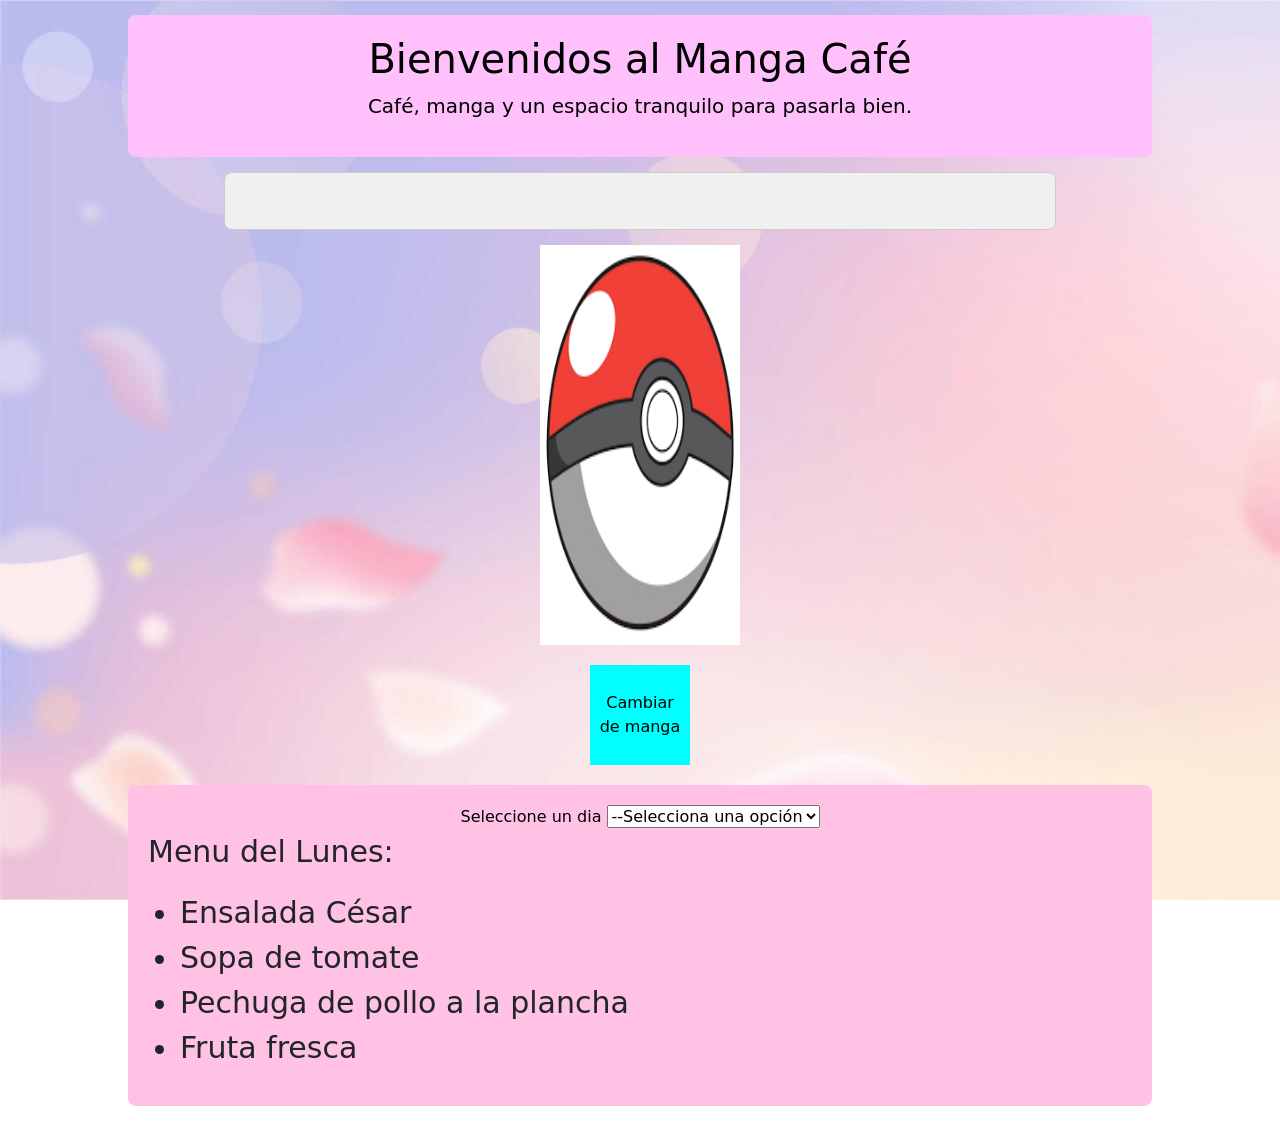
<file: index.html>
<html lang="es">

<head>
    <link rel="stylesheet" href="index.css">
    <script src="index.js"></script>
    <title>Tarea 1</title>
    <meta charset="UTF-8">
    <link href="https://cdn.jsdelivr.net/npm/bootstrap@5.3.3/dist/css/bootstrap.min.css" rel="stylesheet">
    <script src="https://cdn.jsdelivr.net/npm/bootstrap@5.3.3/dist/js/bootstrap.bundle.min.js"></script>
    <script src="https://ajax.googleapis.com/ajax/libs/jquery/3.7.1/jquery.min.js"></script>

</head>

<body>

    <div class="header-pagina">
        <h1>
            Bienvenidos al Manga Café
        </h1>
        <p class="lead">Café, manga y un espacio tranquilo para pasarla bien.</p>
    </div>


    <div class="lin">
        <h1 id="h1bu"></h1>
    </div>
    <div class="anim">
    </div>

    <div class="bodidi">
        <div class="descripcion">
            <p id="p1bu"></p>
        </div>
        <div>
            <img id="JJK" onmouseover="changeimage()" onmouseleave="original()" src="descarga.png"></img>
        </div>
    </div>
    </div>
    <button id="camm" onclick="changetext()">Cambiar de manga</button>


    <div class="menu-dia-contenedor">
        <div class="opciones-menu">
        <label for="dias">Seleccione un dia</label>
        <select onchange="updateDia()" id="dias">
            <option value="1">--Selecciona una opción</option>
            <option value="1">Lunes</option>
            <option value="2">Martes</option>
            <option value="3">Miércoles</option>
            <option value="4">Jueves</option>
            <option value="5">Viernes</option>
        </select>
        </div>
    
        <div class="menu-dia"> 
        <p id="seleccion">Menu del Lunes:</p>
        <ul>
            <li id="item1">Ensalada César</li>
            <li id="item2">Sopa de tomate</li>
            <li id="item3">Pechuga de pollo a la plancha</li>
            <li id="item4">Fruta fresca</li>
        </ul>
        </div>
        
    </div>
<script> changetext(); </script>
</body>

</html>
</file>
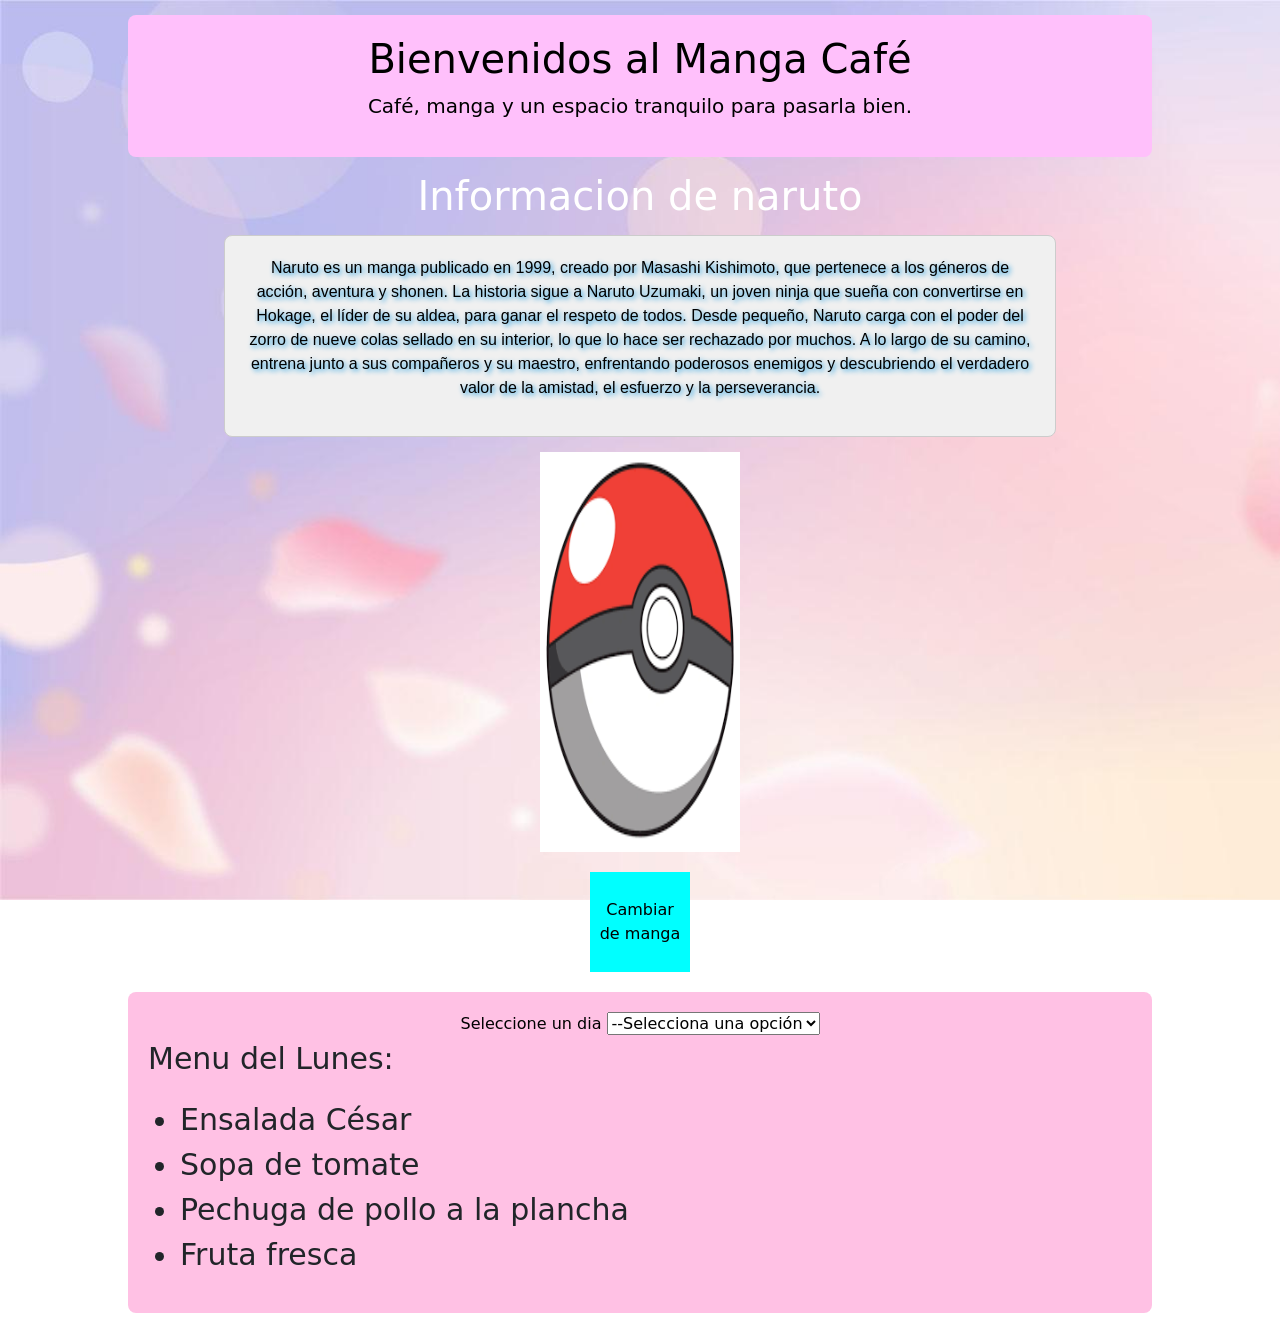
<file: actividad 4/index.html>
<html lang="es">

<head>
    <link rel="stylesheet" href="../index.css">
    <script src="index.js"></script>
    <title>Tarea 1</title>
    <meta charset="UTF-8">
    <link href="https://cdn.jsdelivr.net/npm/bootstrap@5.3.3/dist/css/bootstrap.min.css" rel="stylesheet">
    <script src="https://cdn.jsdelivr.net/npm/bootstrap@5.3.3/dist/js/bootstrap.bundle.min.js"></script>
    <script src="https://ajax.googleapis.com/ajax/libs/jquery/3.7.1/jquery.min.js"></script>

</head>

<body>

    <div class="header-pagina">
        <h1>
            Bienvenidos al Manga Café
        </h1>
        <p class="lead">Café, manga y un espacio tranquilo para pasarla bien.</p>
    </div>


    <div class="lin">
        <h1 id="h1bu"></h1>
    </div>
    <div class="anim">
    </div>

    <div class="bodidi">
        <div class="descripcion">
            <p id="p1bu"></p>
        </div>
        <div>
            <img id="JJK" onmouseover="changeimage()" onmouseleave="original()" src="../descarga.png"></img>
        </div>
    </div>
    </div>
    <button id="camm" onclick="changetext()">Cambiar de manga</button>


    <div class="menu-dia-contenedor">
        <div class="opciones-menu">
        <label for="dias">Seleccione un dia</label>
        <select onchange="updateDia()" id="dias">
            <option value="1">--Selecciona una opción</option>
            <option value="1">Lunes</option>
            <option value="2">Martes</option>
            <option value="3">Miércoles</option>
            <option value="4">Jueves</option>
            <option value="5">Viernes</option>
        </select>
        </div>
    
        <div class="menu-dia"> 
        <p id="seleccion">Menu del Lunes:</p>
        <ul>
            <li id="item1">Ensalada César</li>
            <li id="item2">Sopa de tomate</li>
            <li id="item3">Pechuga de pollo a la plancha</li>
            <li id="item4">Fruta fresca</li>
        </ul>
        </div>
        
    </div>
<script> changetext(); </script>
</body>

</html>
</file>
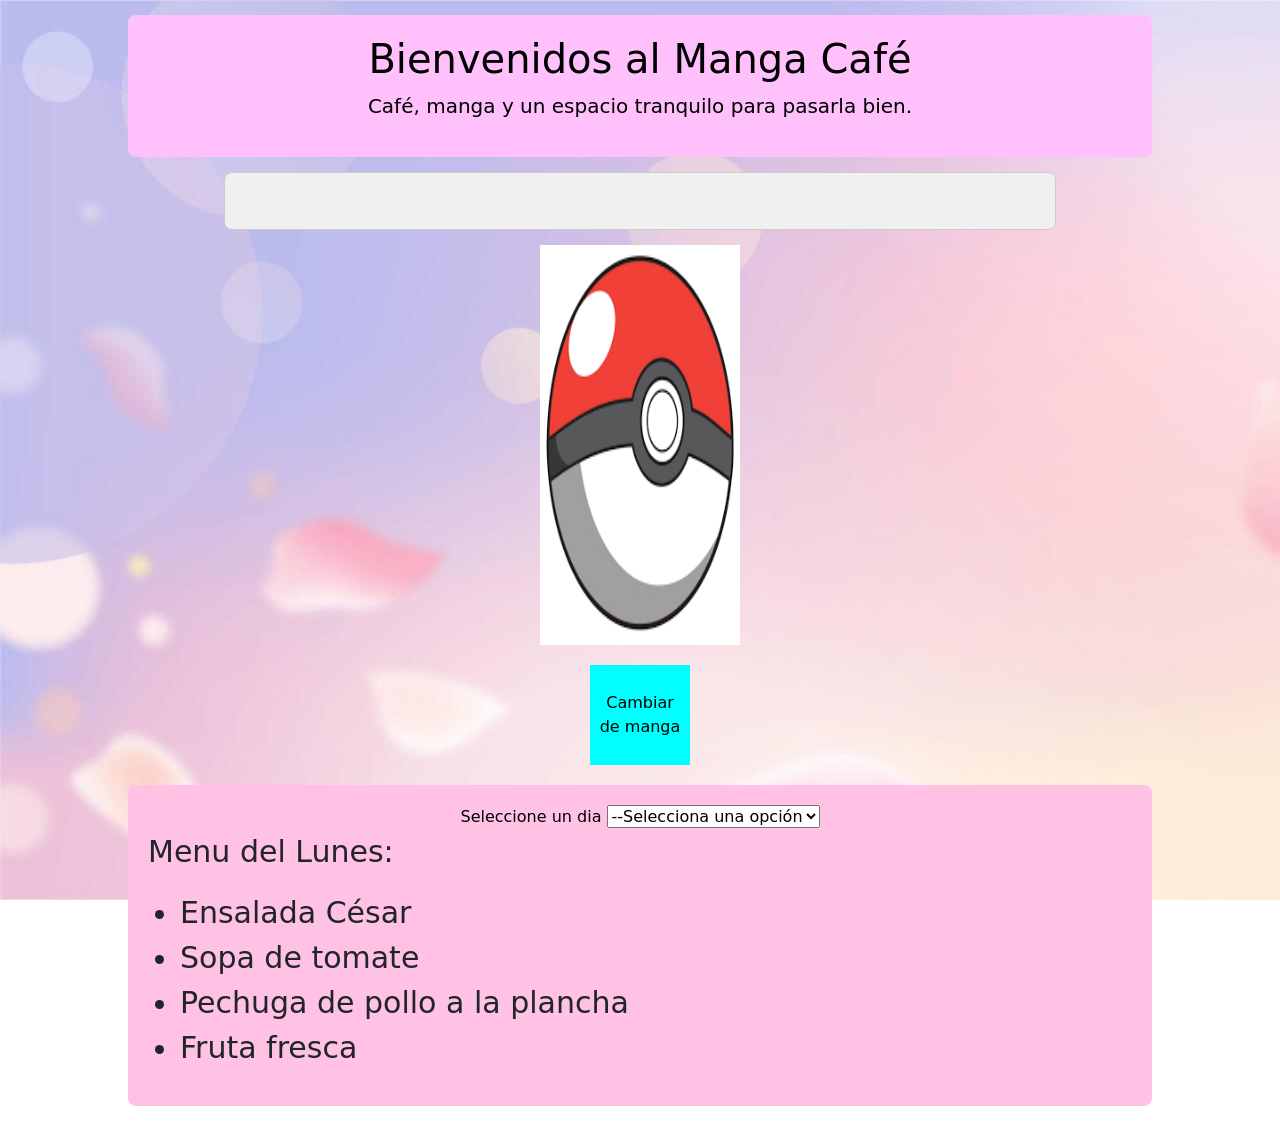
<file: indexbackendfrontend.html>
<html lang="es">

<head>
    <link rel="stylesheet" href="index.css">
    <script src="indexbackendfrontend.js"></script>
    <title>Tarea 1</title>
    <meta charset="UTF-8">
    <link href="https://cdn.jsdelivr.net/npm/bootstrap@5.3.3/dist/css/bootstrap.min.css" rel="stylesheet">
    <script src="https://cdn.jsdelivr.net/npm/bootstrap@5.3.3/dist/js/bootstrap.bundle.min.js"></script>
    <script src="https://ajax.googleapis.com/ajax/libs/jquery/3.7.1/jquery.min.js"></script>

</head>

<body>

    <div class="header-pagina">
        <h1>
            Bienvenidos al Manga Café
        </h1>
        <p class="lead">Café, manga y un espacio tranquilo para pasarla bien.</p>
    </div>


    <div class="lin">
        <h1 id="h1bu"></h1>
    </div>
    <div class="anim">
    </div>

    <div class="bodidi">
        <div class="descripcion">
            <p id="p1bu"></p>
        </div>
        <div>
            <img id="JJK" onmouseover="changeimage()" onmouseleave="original()" src="../descarga.png"></img>
        </div>
    </div>
    </div>
    <button id="camm" onclick="changetext()">Cambiar de manga</button>


    <div class="menu-dia-contenedor">
        <div class="opciones-menu">
        <label for="dias">Seleccione un dia</label>
        <select onchange="updateDia()" id="dias">
            <option value="1">--Selecciona una opción</option>
            <option value="1">Lunes</option>
            <option value="2">Martes</option>
            <option value="3">Miércoles</option>
            <option value="4">Jueves</option>
            <option value="5">Viernes</option>
        </select>
        </div>
    
        <div class="menu-dia"> 
        <p id="seleccion">Menu del Lunes:</p>
        <ul>
            <li id="item1">Ensalada César</li>
            <li id="item2">Sopa de tomate</li>
            <li id="item3">Pechuga de pollo a la plancha</li>
            <li id="item4">Fruta fresca</li>
        </ul>
        </div>
        
    </div>
<script> changetext(); </script>
</body>

</html>
</file>
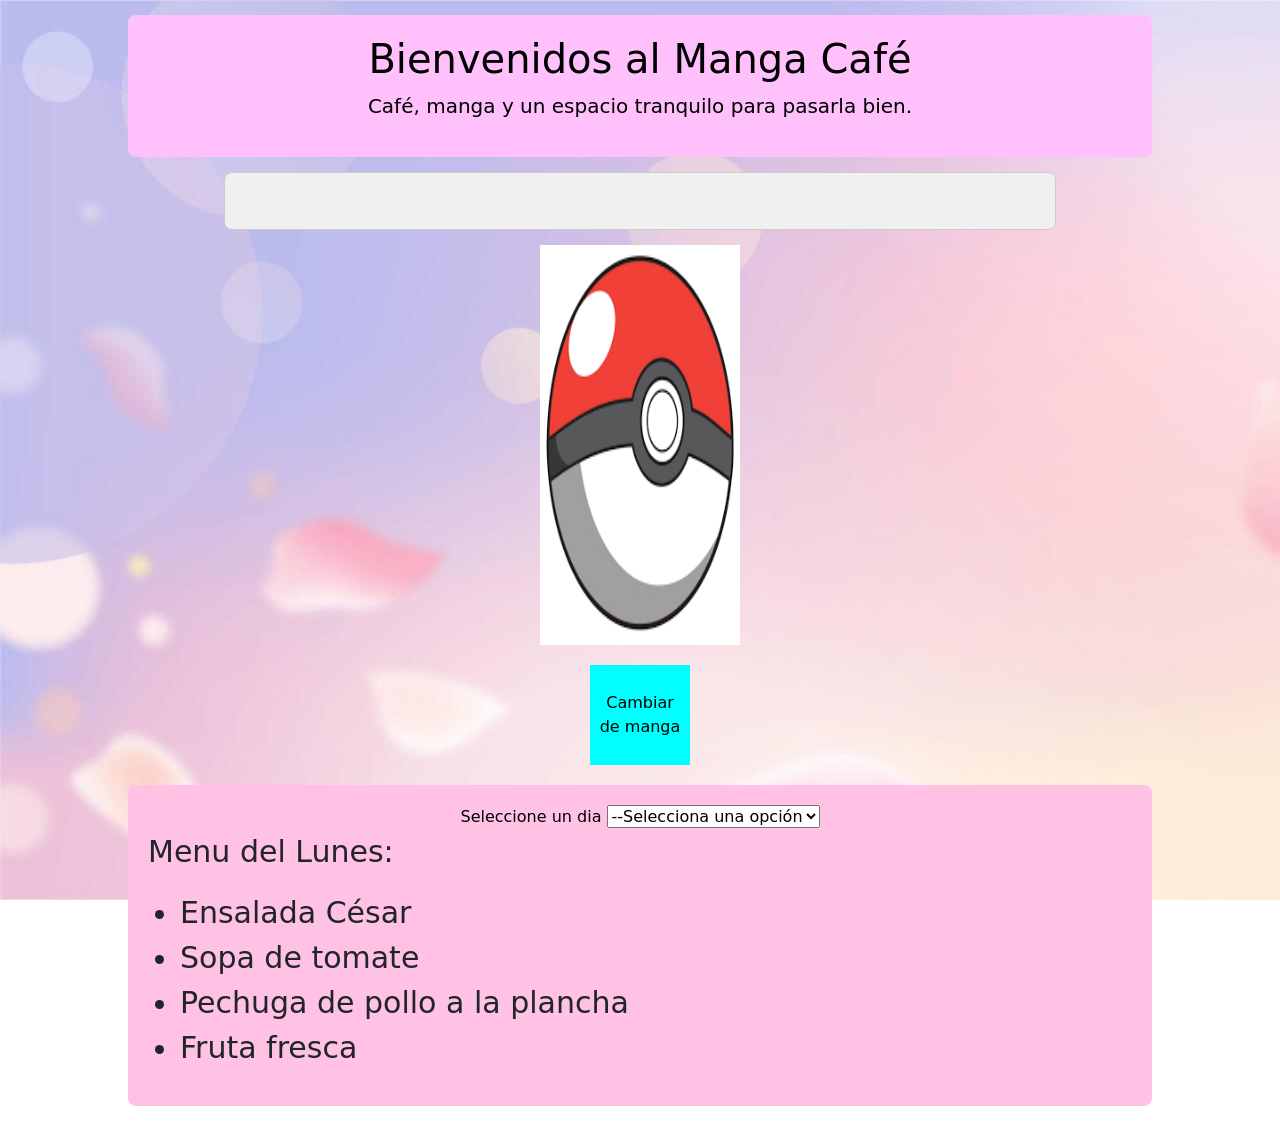
<file: actividad5/indexbackendfrontend.html>
<html lang="es">

<head>
    <link rel="stylesheet" href="../index.css">
    <script src="indexbackendfrontend.js"></script>
    <title>Tarea 1</title>
    <meta charset="UTF-8">
    <link href="https://cdn.jsdelivr.net/npm/bootstrap@5.3.3/dist/css/bootstrap.min.css" rel="stylesheet">
    <script src="https://cdn.jsdelivr.net/npm/bootstrap@5.3.3/dist/js/bootstrap.bundle.min.js"></script>
    <script src="https://ajax.googleapis.com/ajax/libs/jquery/3.7.1/jquery.min.js"></script>

</head>

<body>

    <div class="header-pagina">
        <h1>
            Bienvenidos al Manga Café
        </h1>
        <p class="lead">Café, manga y un espacio tranquilo para pasarla bien.</p>
    </div>


    <div class="lin">
        <h1 id="h1bu"></h1>
    </div>
    <div class="anim">
    </div>

    <div class="bodidi">
        <div class="descripcion">
            <p id="p1bu"></p>
        </div>
        <div>
            <img id="JJK" onmouseover="changeimage()" onmouseleave="original()" src="../descarga.png"></img>
        </div>
    </div>
    </div>
    <button id="camm" onclick="changetext()">Cambiar de manga</button>


    <div class="menu-dia-contenedor">
        <div class="opciones-menu">
        <label for="dias">Seleccione un dia</label>
        <select onchange="updateDia()" id="dias">
            <option value="1">--Selecciona una opción</option>
            <option value="1">Lunes</option>
            <option value="2">Martes</option>
            <option value="3">Miércoles</option>
            <option value="4">Jueves</option>
            <option value="5">Viernes</option>
        </select>
        </div>
    
        <div class="menu-dia"> 
        <p id="seleccion">Menu del Lunes:</p>
        <ul>
            <li id="item1">Ensalada César</li>
            <li id="item2">Sopa de tomate</li>
            <li id="item3">Pechuga de pollo a la plancha</li>
            <li id="item4">Fruta fresca</li>
        </ul>
        </div>
        
    </div>
<script> changetext(); </script>
</body>

</html>
</file>
<file: index.css>
body {
  background-image: url(fondo.jpg);
  background-repeat: no-repeat;
  background-attachment: fixed;
  background-size: cover;
}
#p1bu {
  color: black;
  text-align: center;
}
.pepe{
  position: relative;
  text-align: center;
}
.bodidi{
  text-align: center;
  color: black;
  text-shadow: 2px 2px 5px #1297de;
  
}
img{
  width: 100px;
  height: 100px;
}
button{
  align-self: center;
  width: 100px;
  height: 100px;

}


.descripcion {
    
    width: 65%;        
    padding: 20px;       
    margin: 15px auto;   

    
    background-color: #f0f0f0;
    border: 1px solid #ccc;   
    border-radius: 8px;        

    
    font-family: Arial, sans-serif;
    color: #333;                  
    line-height: 1.5;              
    text-align: center;            
}
.header-pagina{
  
    width: 80%;        
    padding: 20px;       
    margin: 15px auto;   
    
  background-color: #ffc0fb;
  color: #000000;
  text-align: center;
  border-radius: 8px;   
}

.menu-dia-contenedor{
  width: 80%;        
   
  padding: 20px;
  margin: 15px auto;   
  background-color: #ffc1e4;
  
  
  border-radius: 8px;   
}

.opciones-menu{
  text-align: center;
  
  color: #000000;
}

.menu-dia{
  text-align: left;
  font-size: 30px;

}

.lin{
  color: rgb(255, 255, 255);
  text-align: center;
}

#camm{
  border: none;
  color: rgb(0, 0, 0);
  text-align: center;
  display: block;
  background-color: aqua;
  margin: 20px auto;
}
#camm:hover{
  animation: cambioColor 2s infinite;
}

@keyframes cambioColor {
  0%   { background-color: green; }
  25%  { background-color: lime; }
  50%  { background-color: yellow; }
  75%  { background-color: orange; }
  100% { background-color: green; }
}

#JJK{
  width: 200px;
  height: 400px;
}
 

/* Animacion 1: fadeIn al cambiar de manga */
@keyframes fadeIn {
  0%   { opacity: 0; }
  100% { opacity: 1; }
}

.fade-in {
  animation: fadeIn 0.6s ease-in-out;
}

/* Animacion 2: slideIn al cambiar de dia */
@keyframes slideIn {
  0%   { transform: translateX(-30px); opacity: 0; }
  100% { transform: translateX(0); opacity: 1; }
}

.slide-in {
  animation: slideIn 0.5s ease-in-out;
}
</file>
